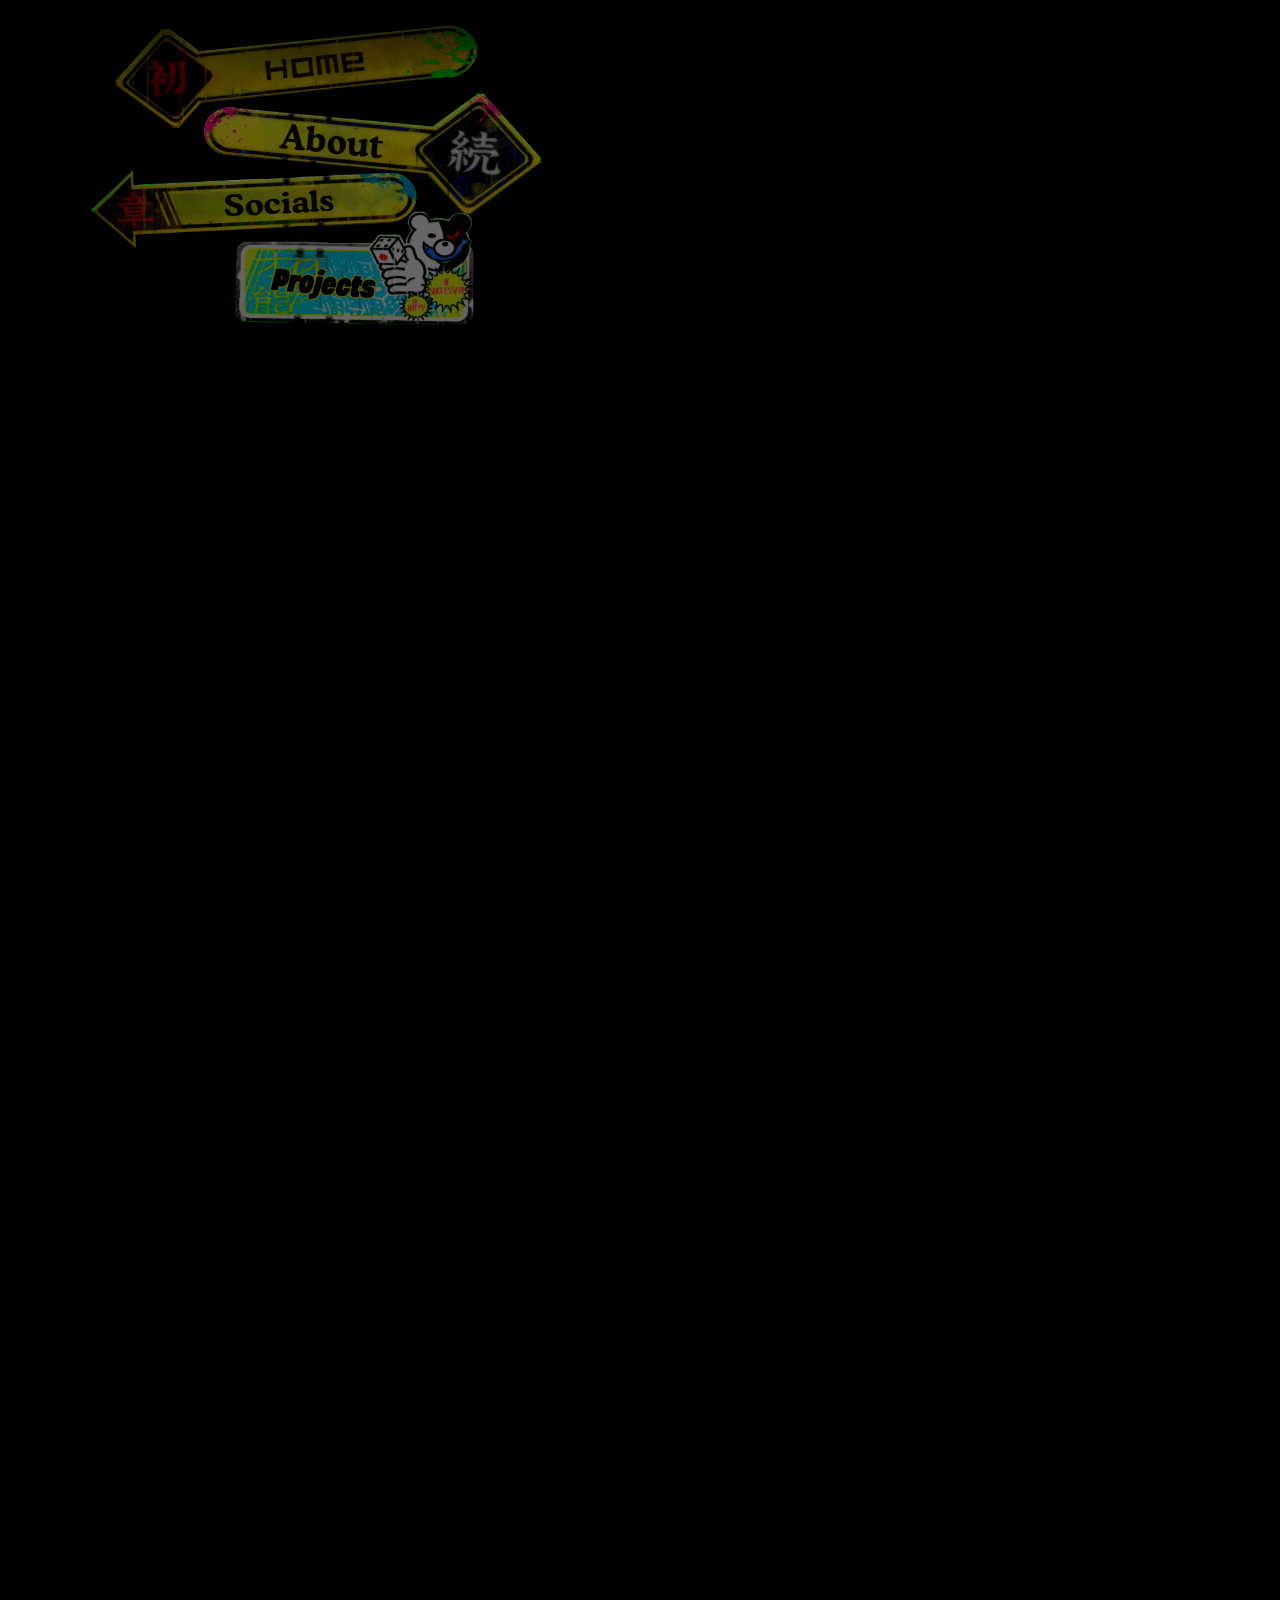
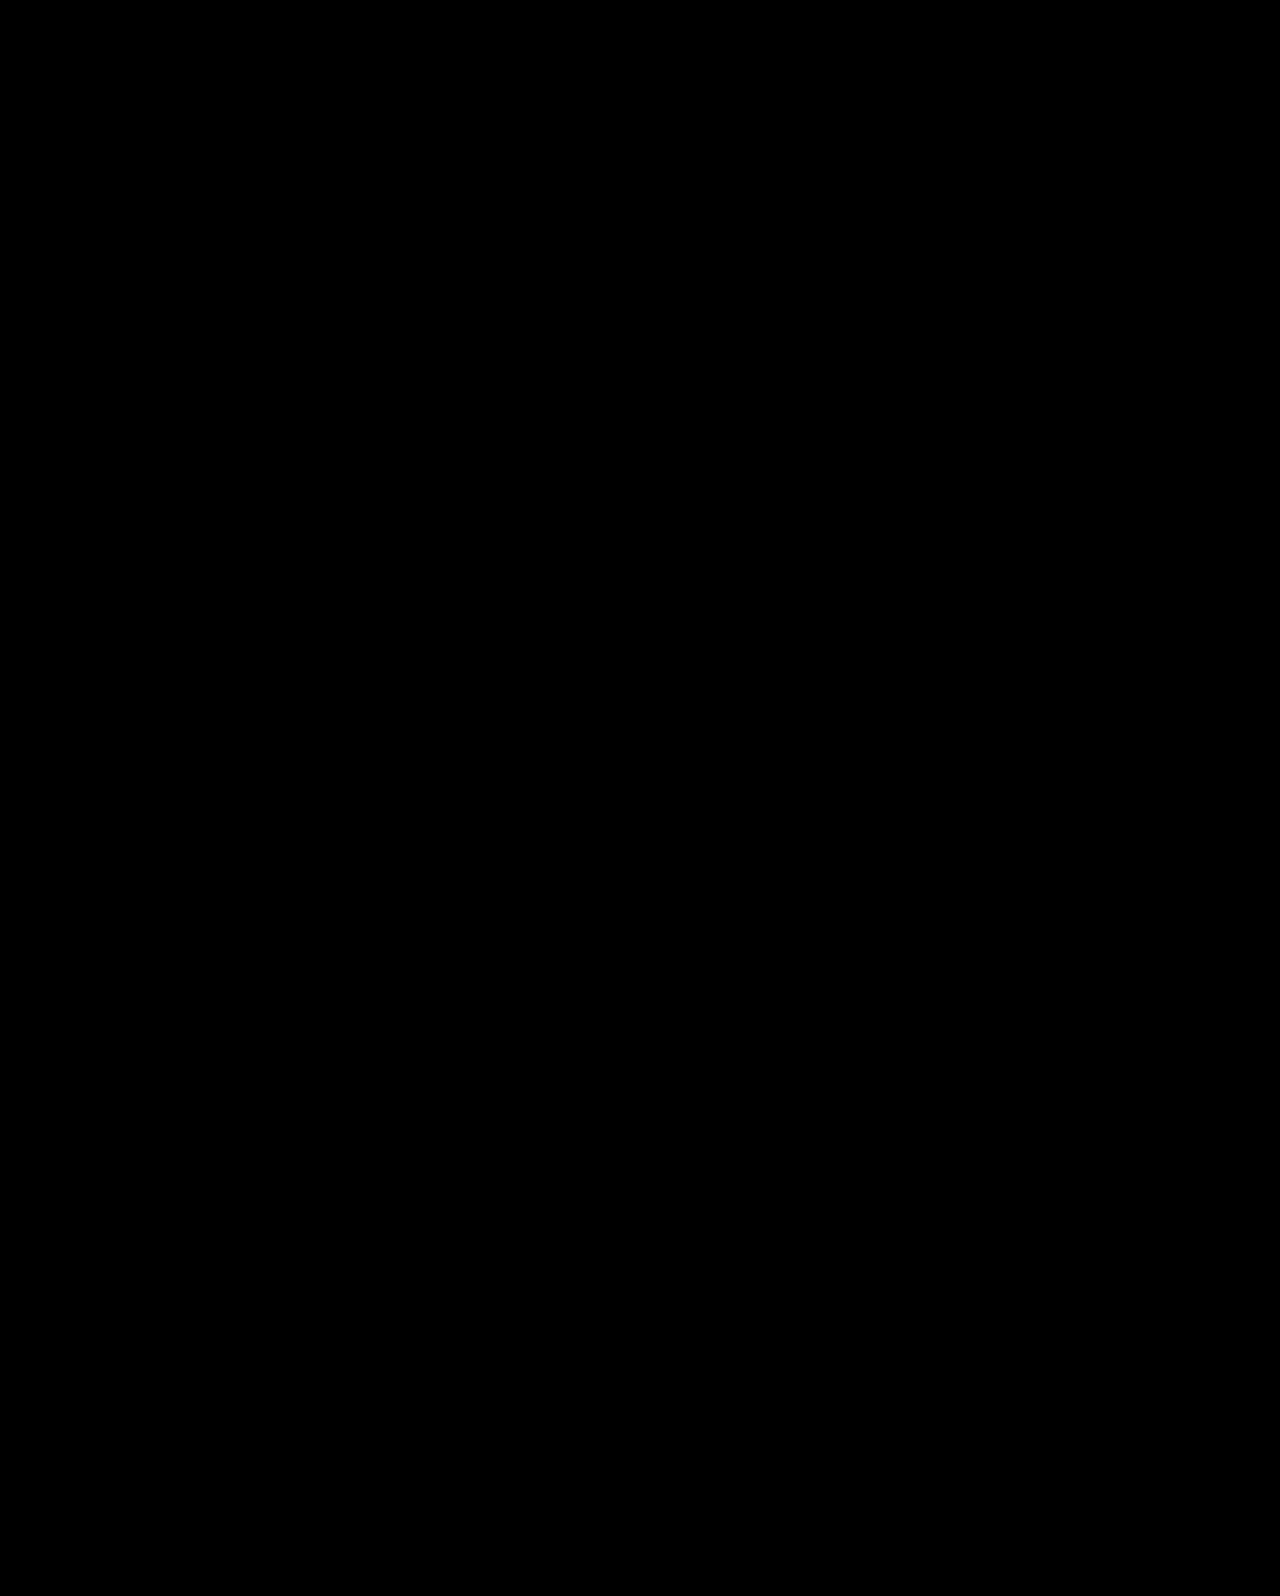
<file: Index.html>
<!DOCTYPE html>
<html lang="pt">
<head>
    <meta charset="UTF-8">
    <meta name="viewport" content="width=device-width, initial-scale=1.0">
    <title>Loading...</title>
    <script src="script.js"></script>
    <link rel="stylesheet" href="style.css">
</head>
<body>
    
</body>
</html>
</file>
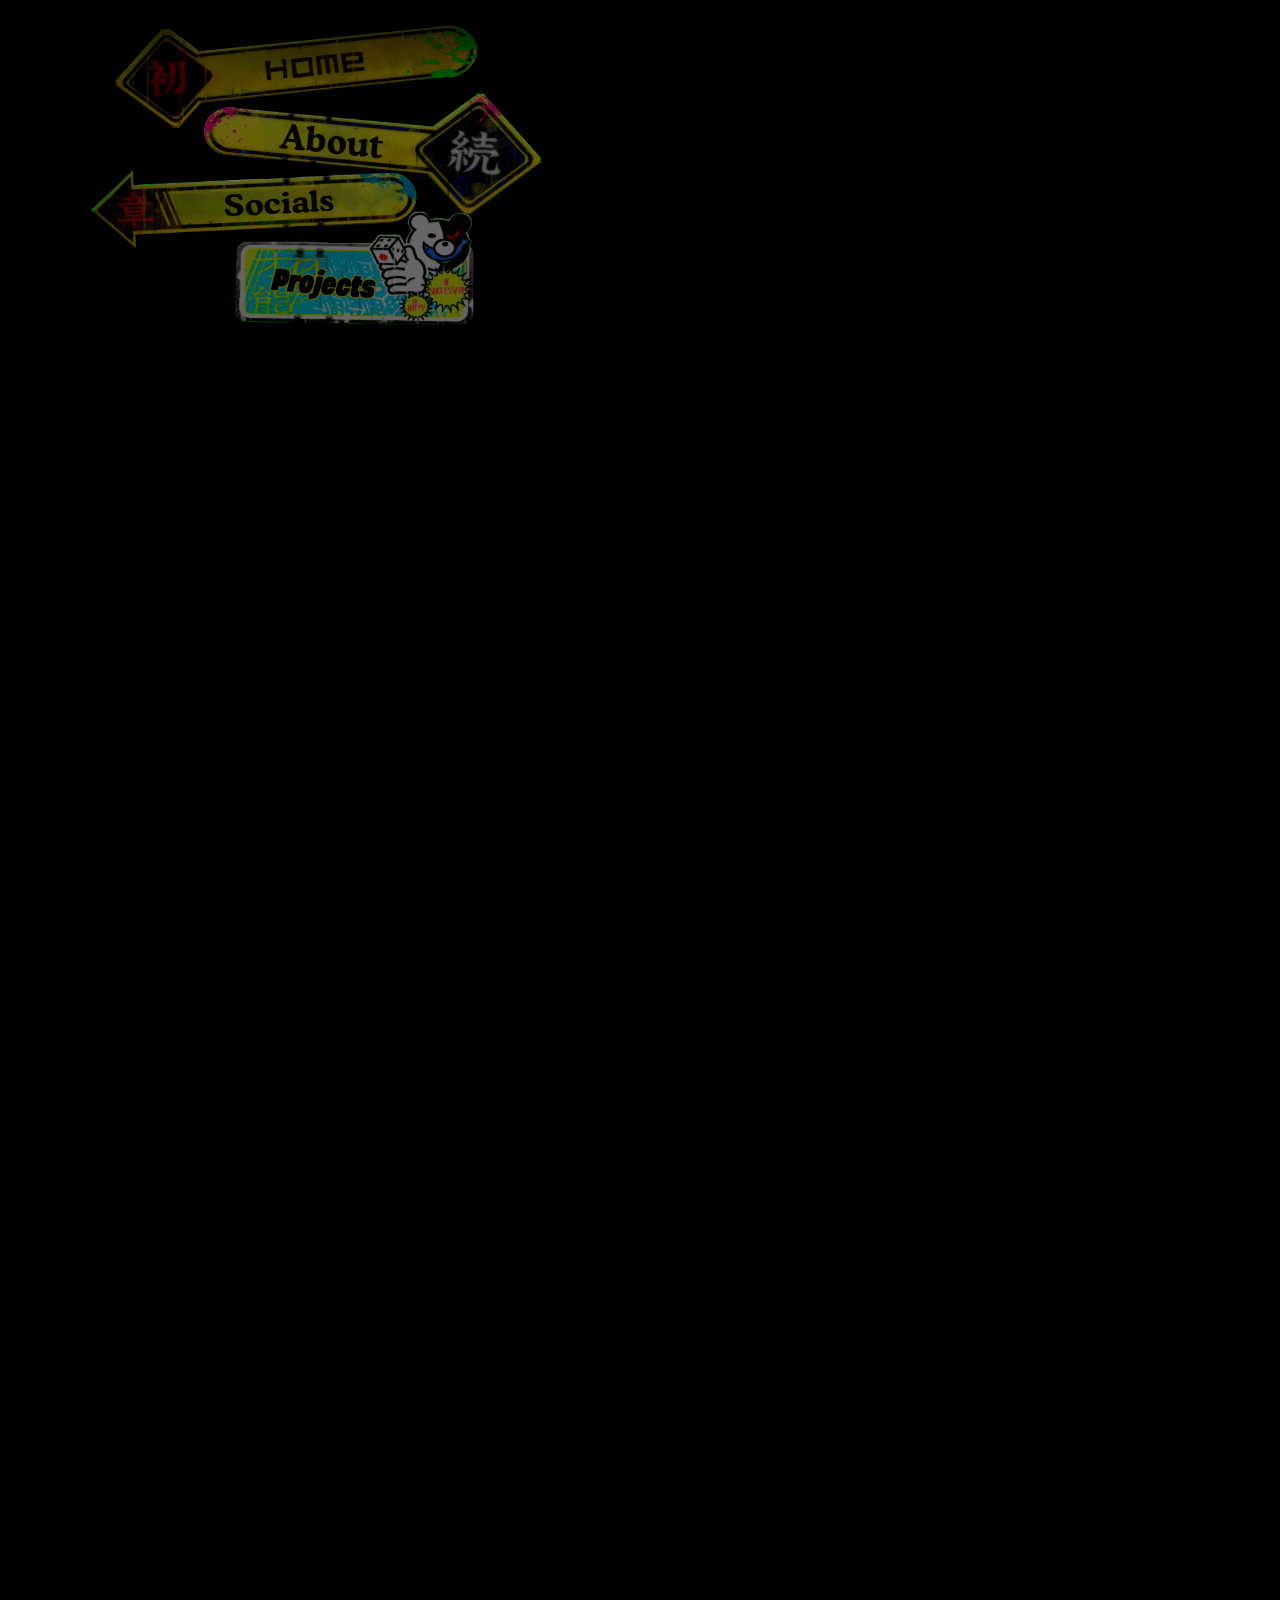
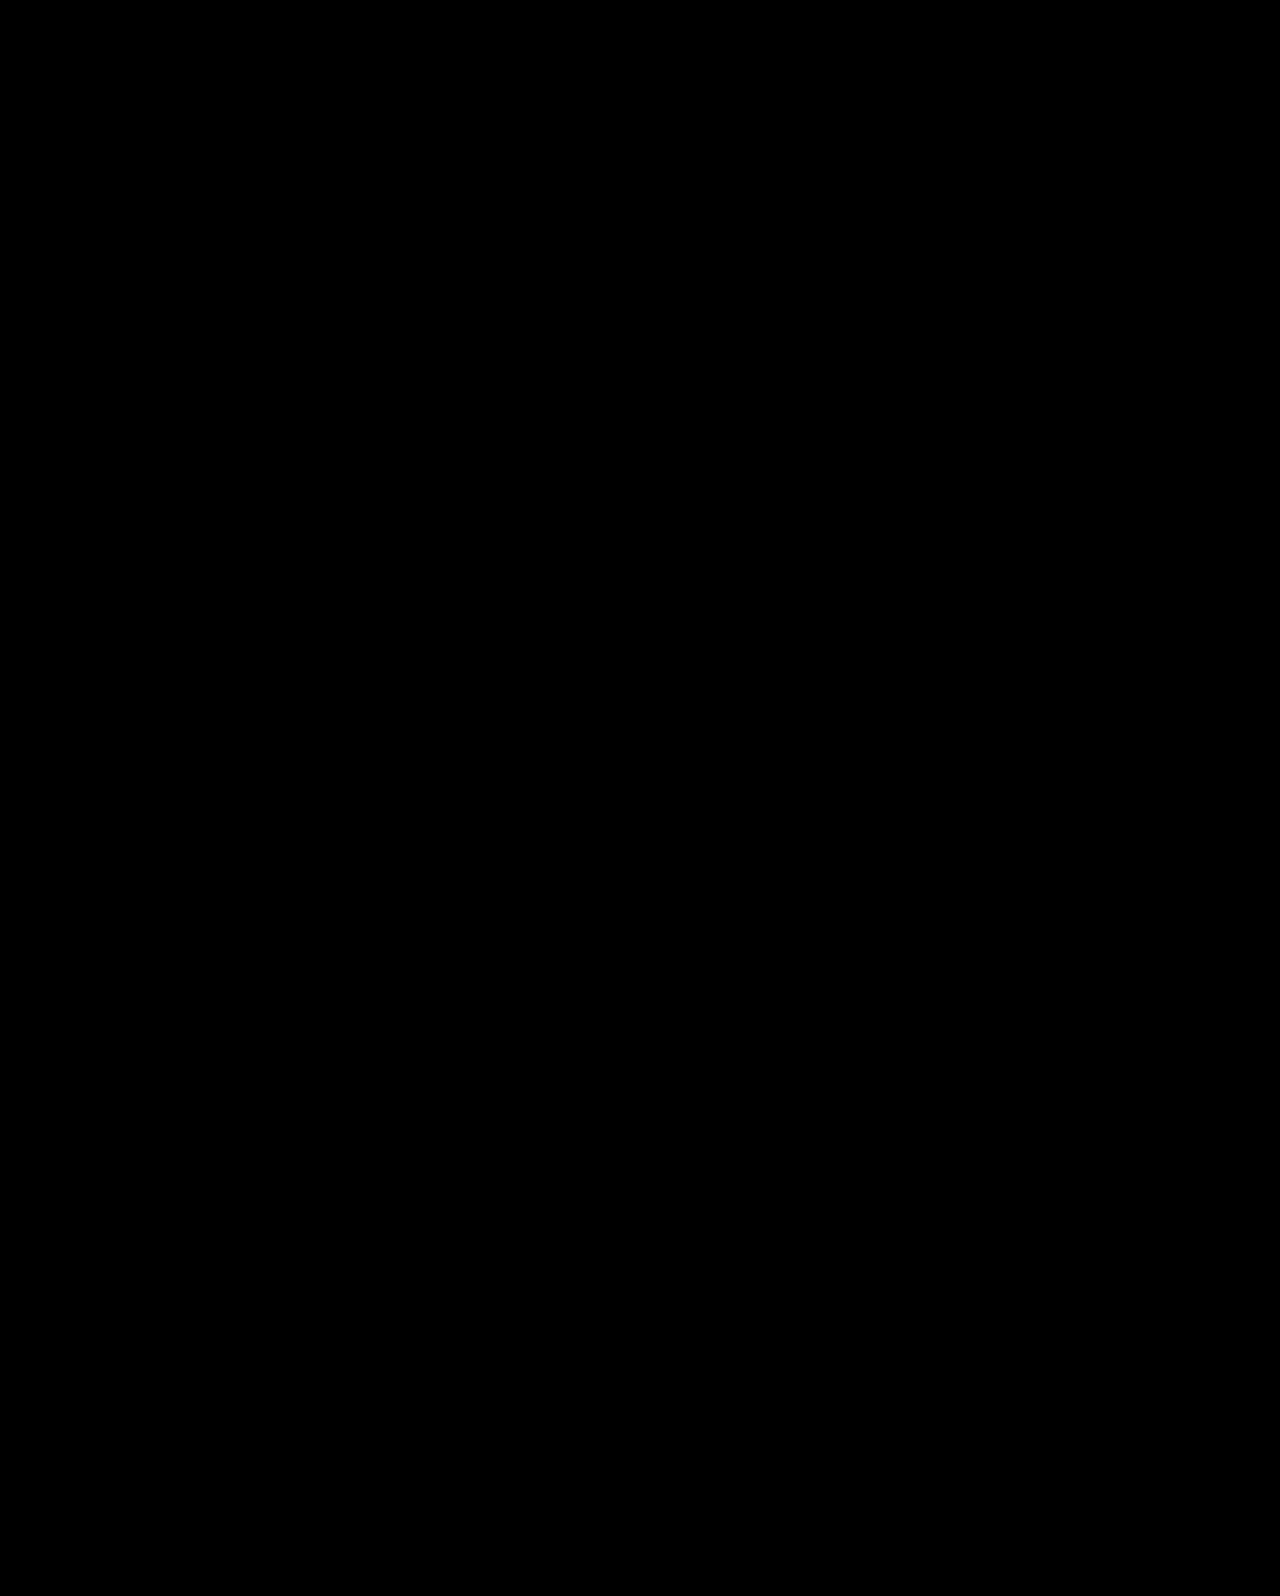
<file: index.html>
<!DOCTYPE html>
<html lang="pt">
<head>
    <meta charset="UTF-8">
    <meta name="viewport" content="width=device-width, initial-scale=1.0">
    <title>Loading...</title>
    <script src="script.js"></script>
    <link rel="stylesheet" href="style.css">
</head>
<body>
    
</body>
</html>
</file>
<file: style.css>
body{
    background-color: white;
}
</file>
